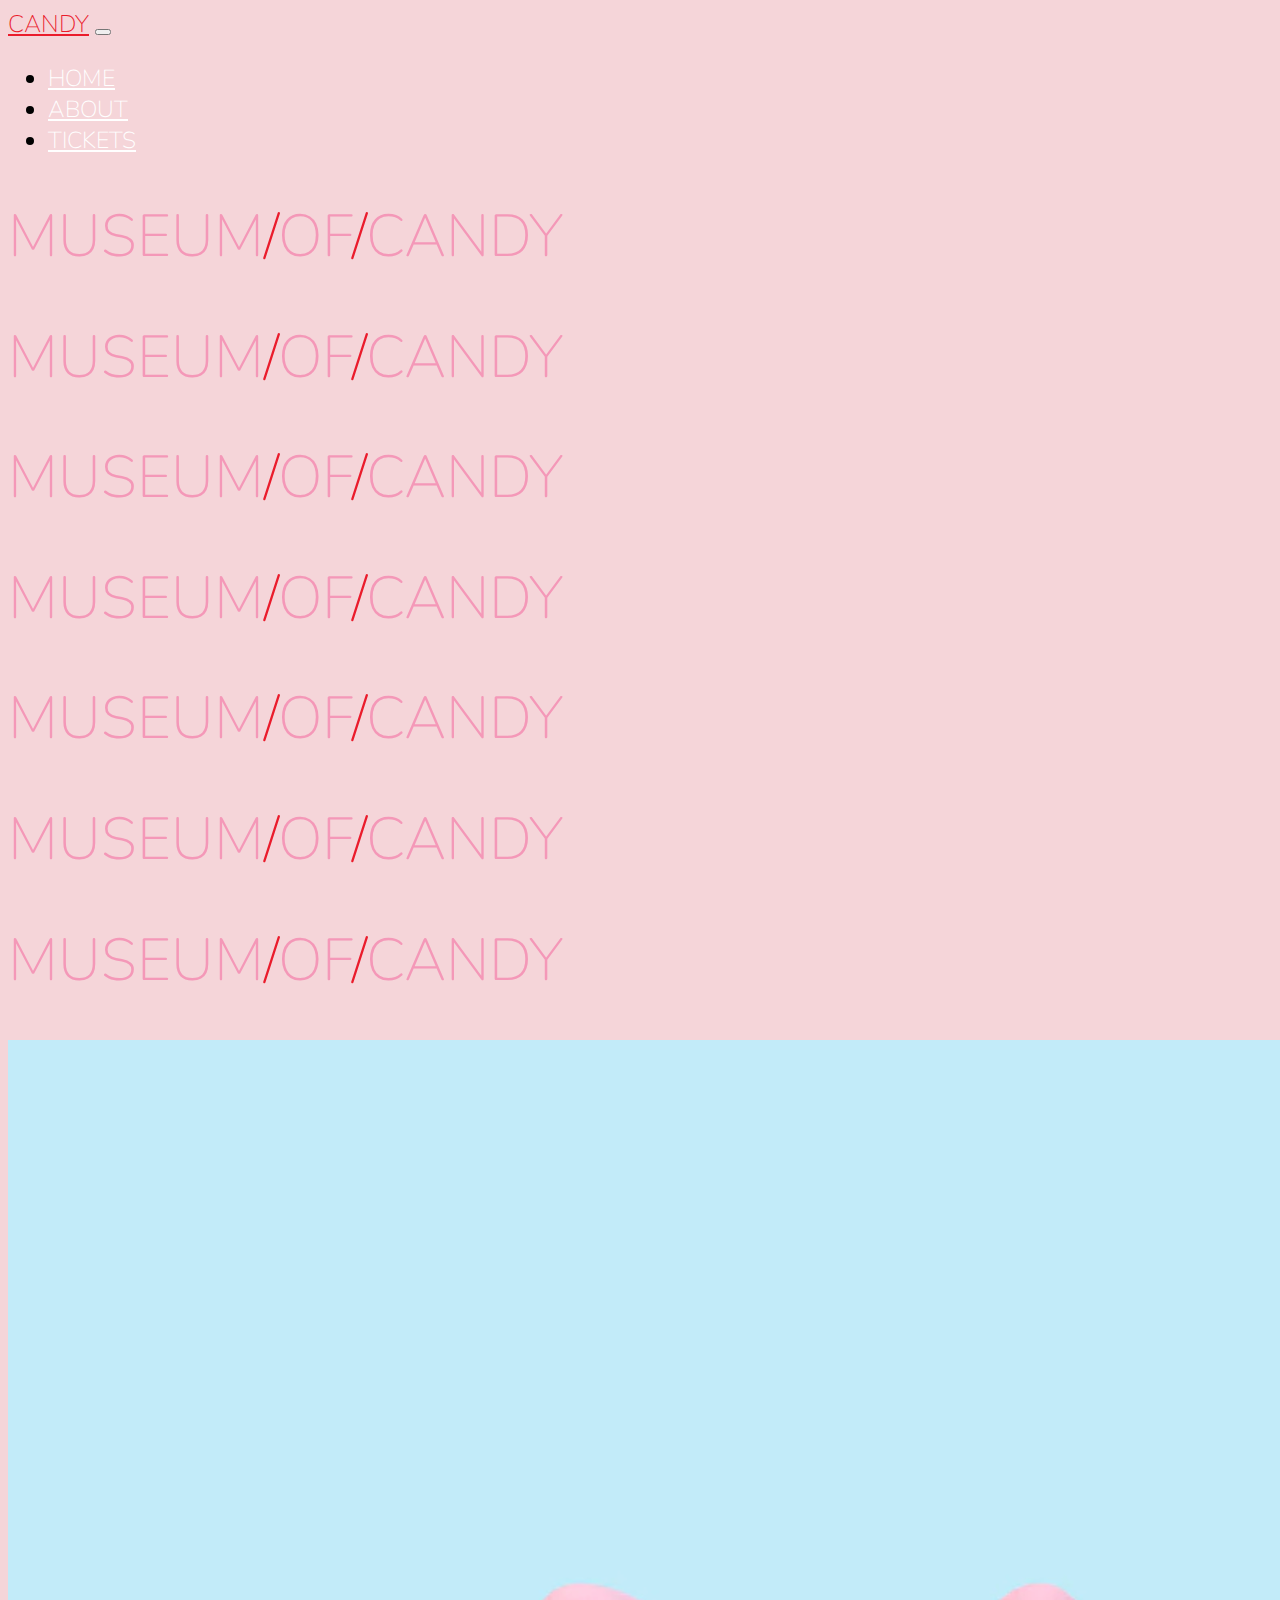
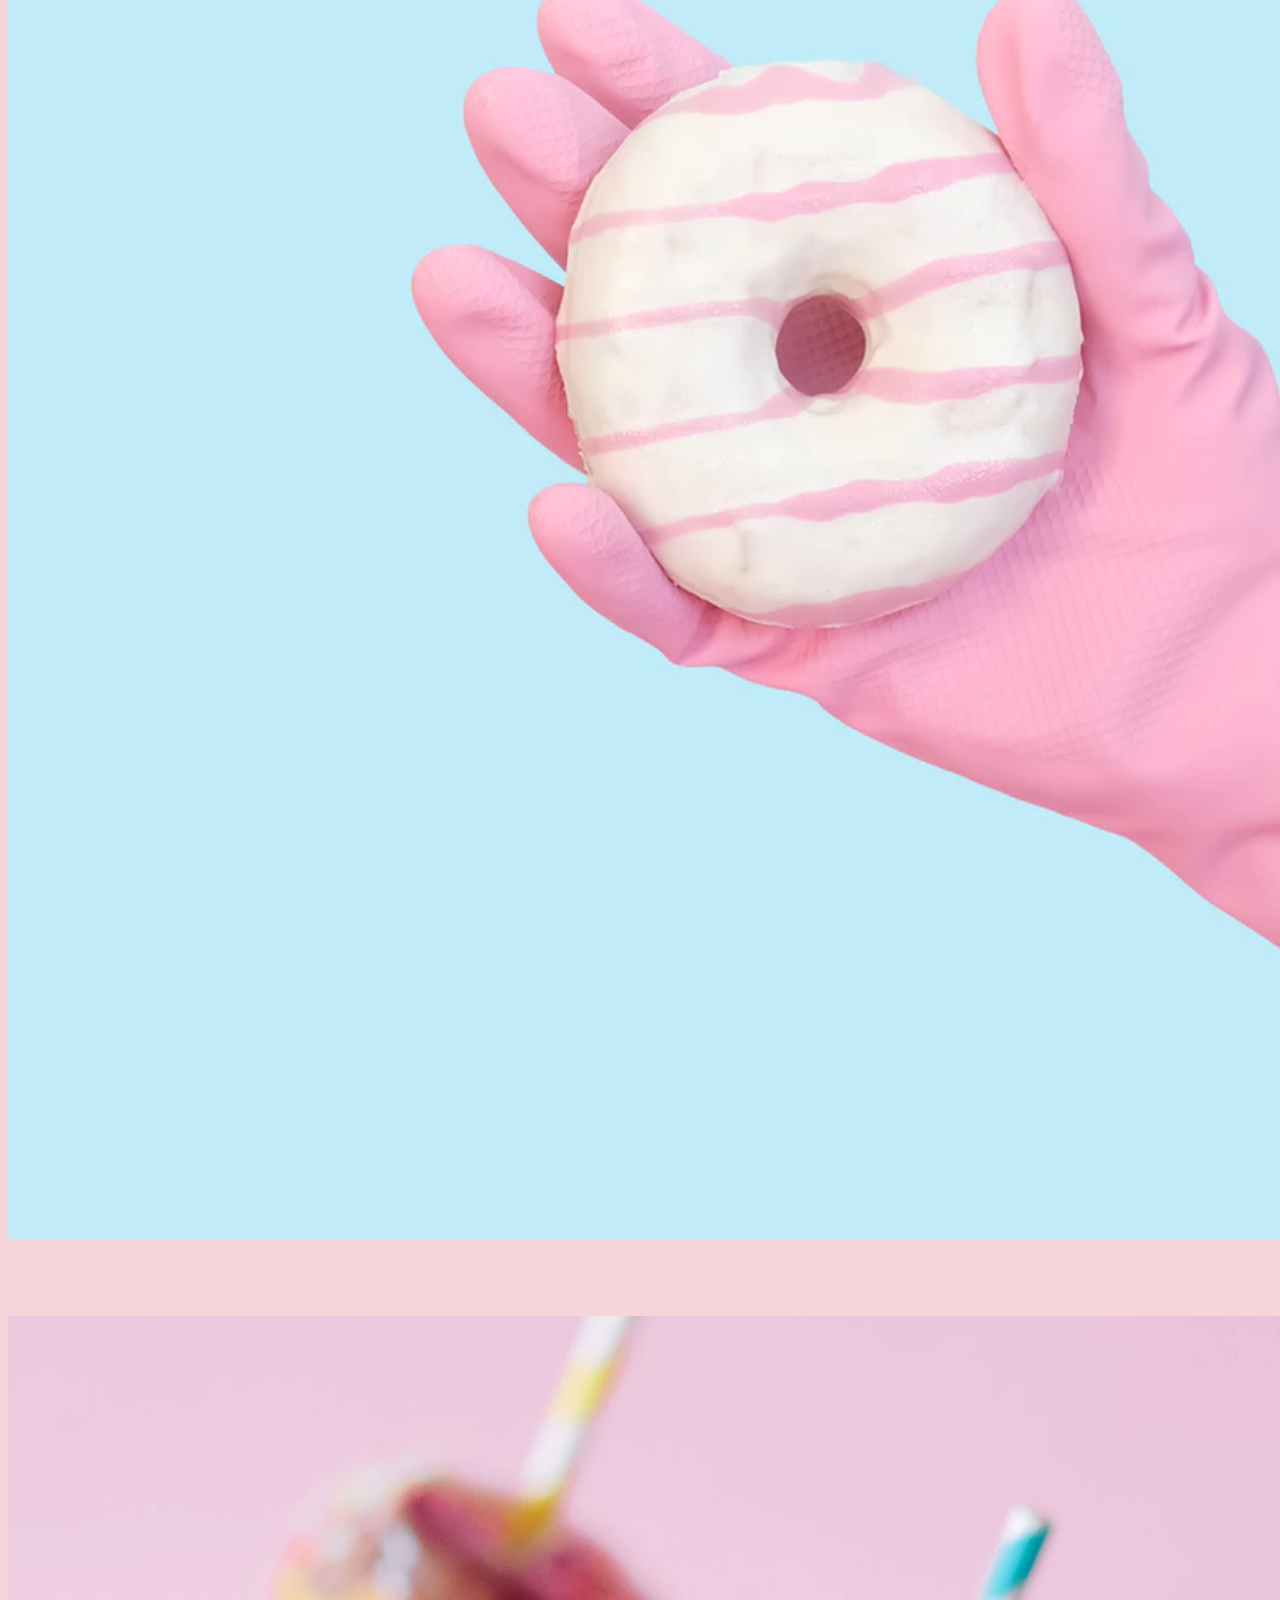
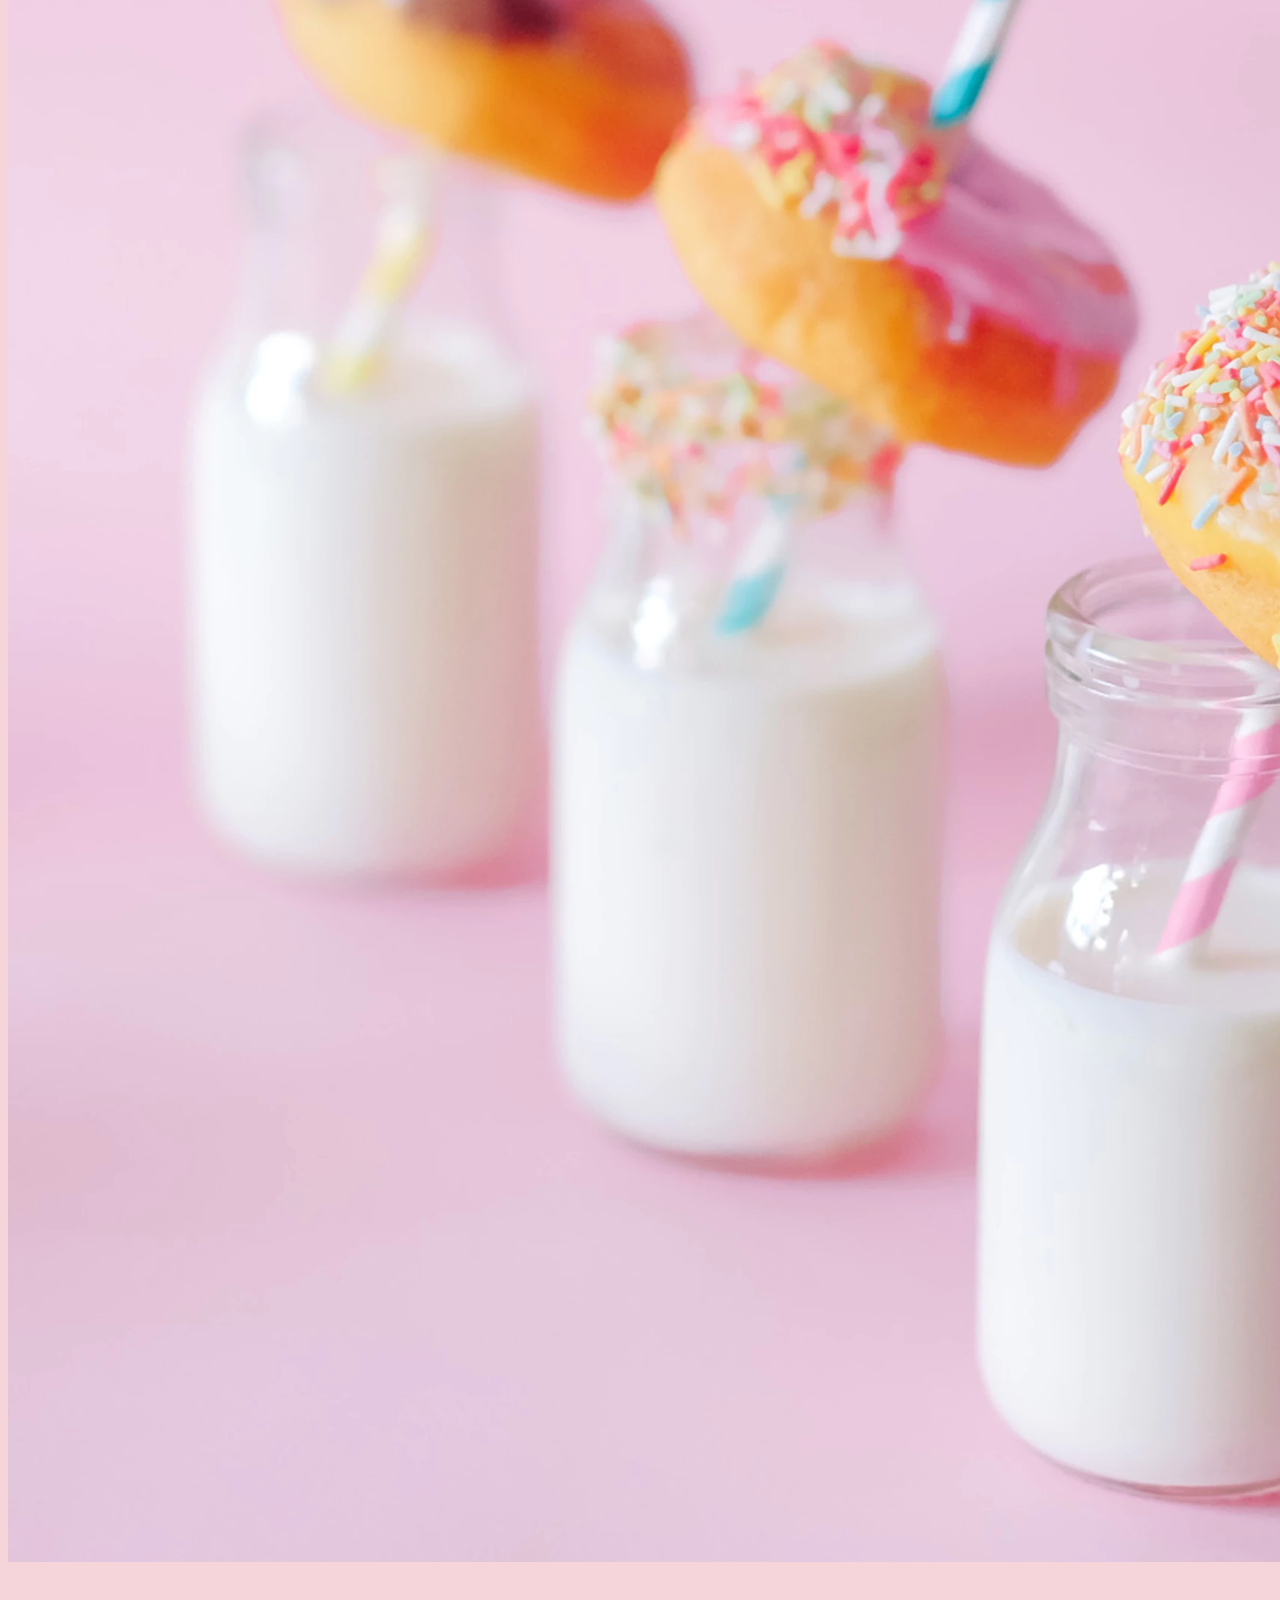
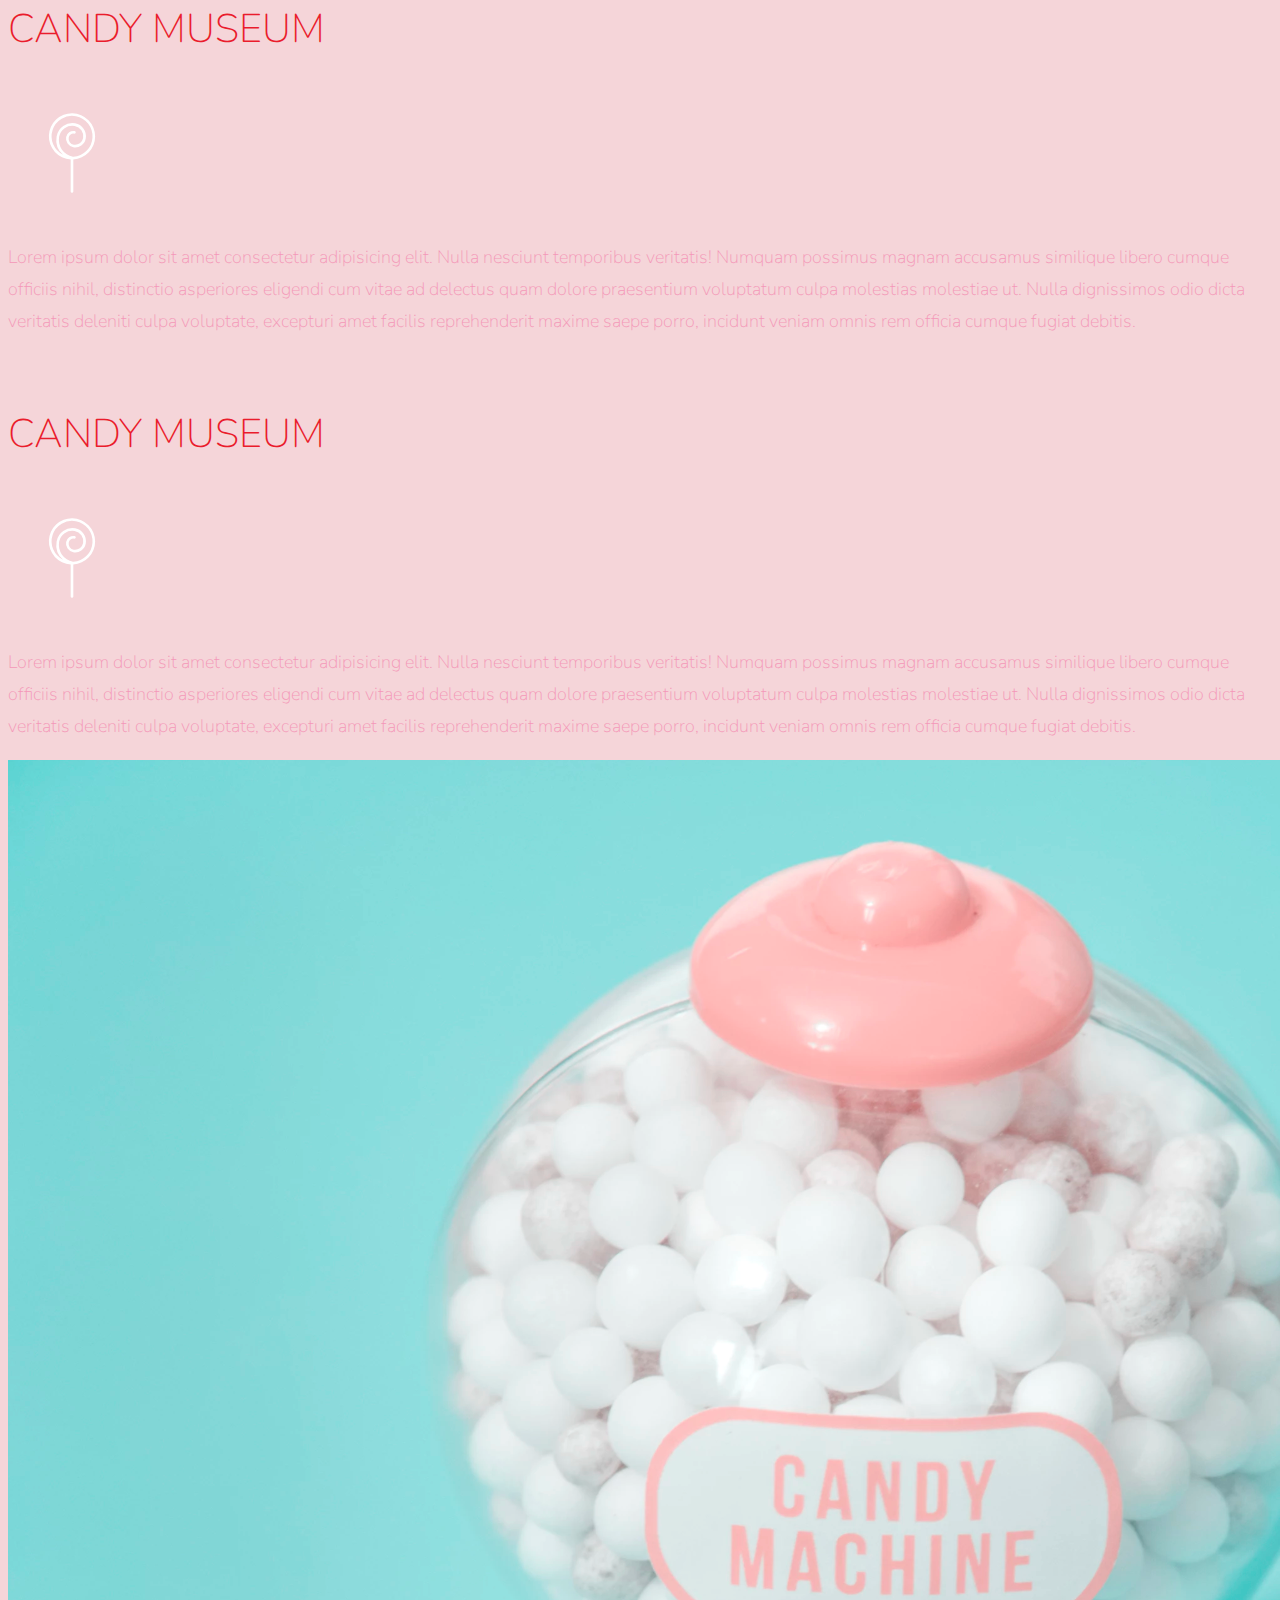
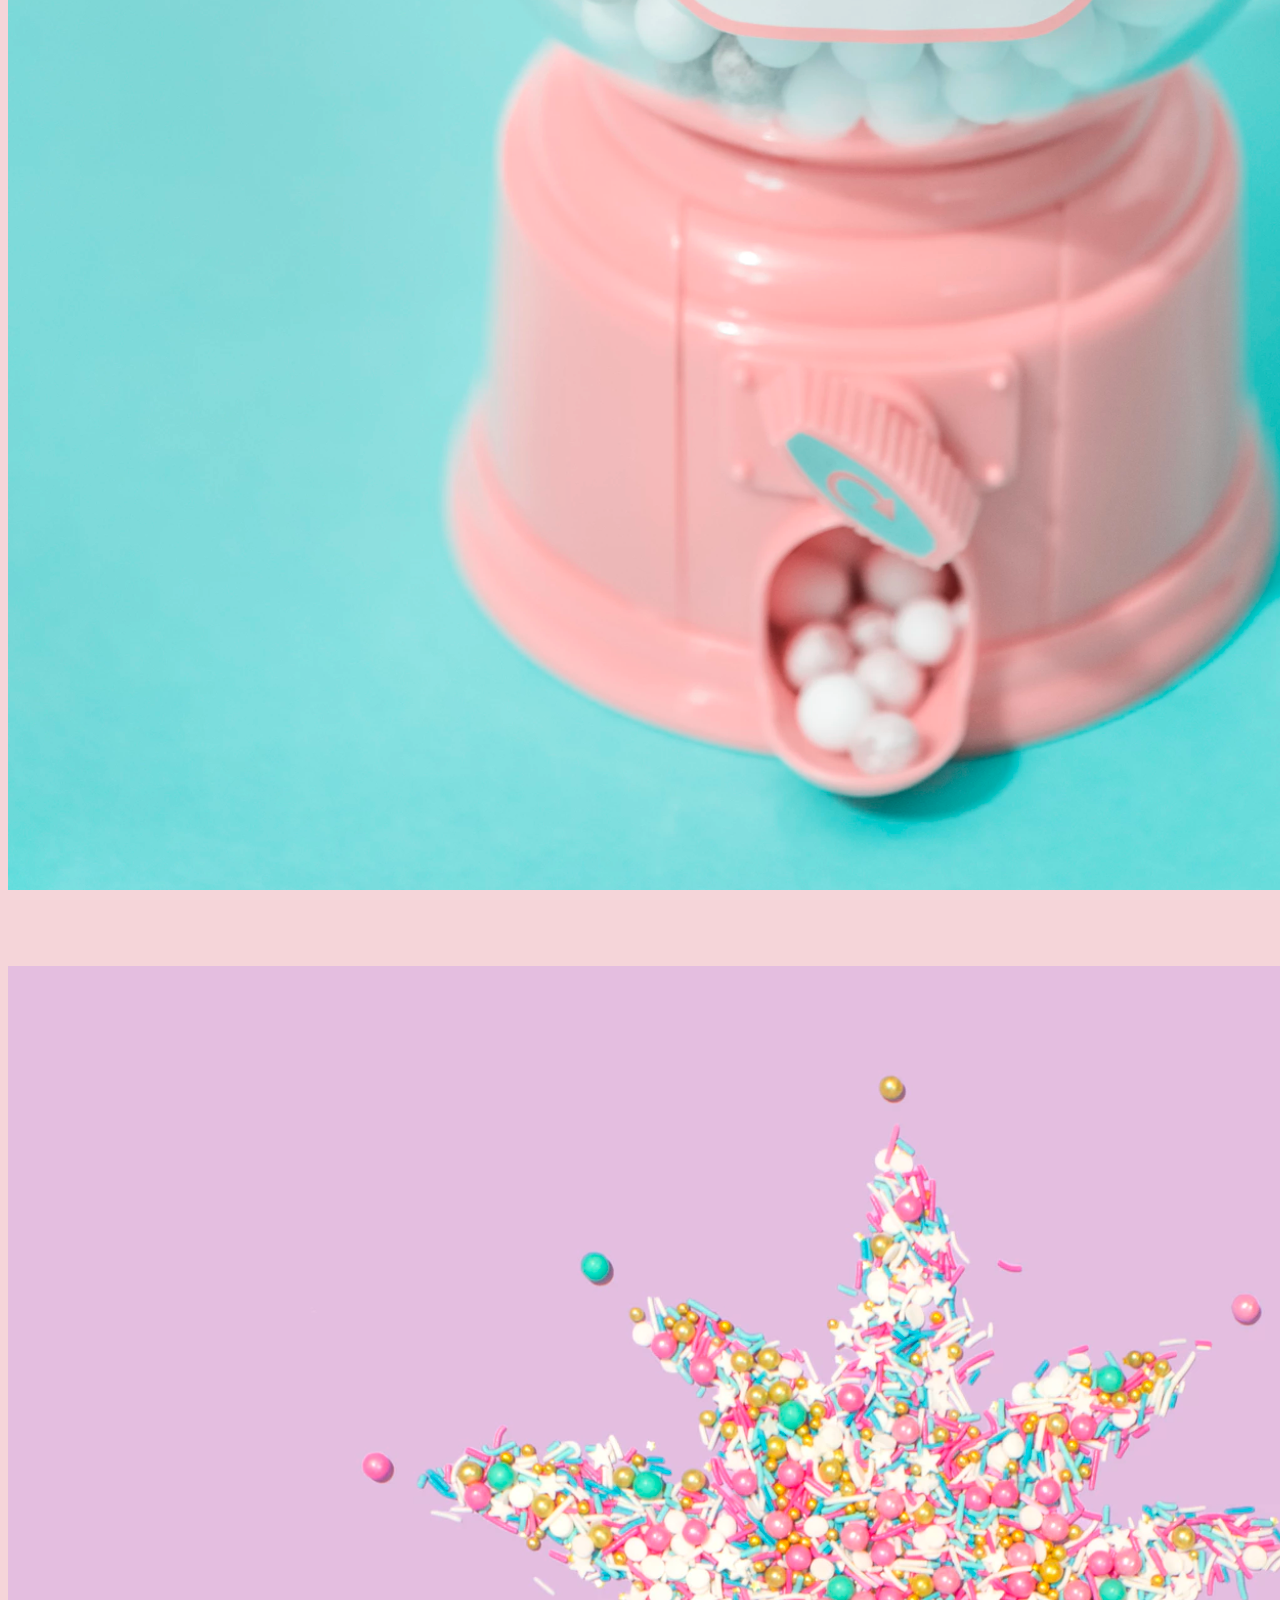
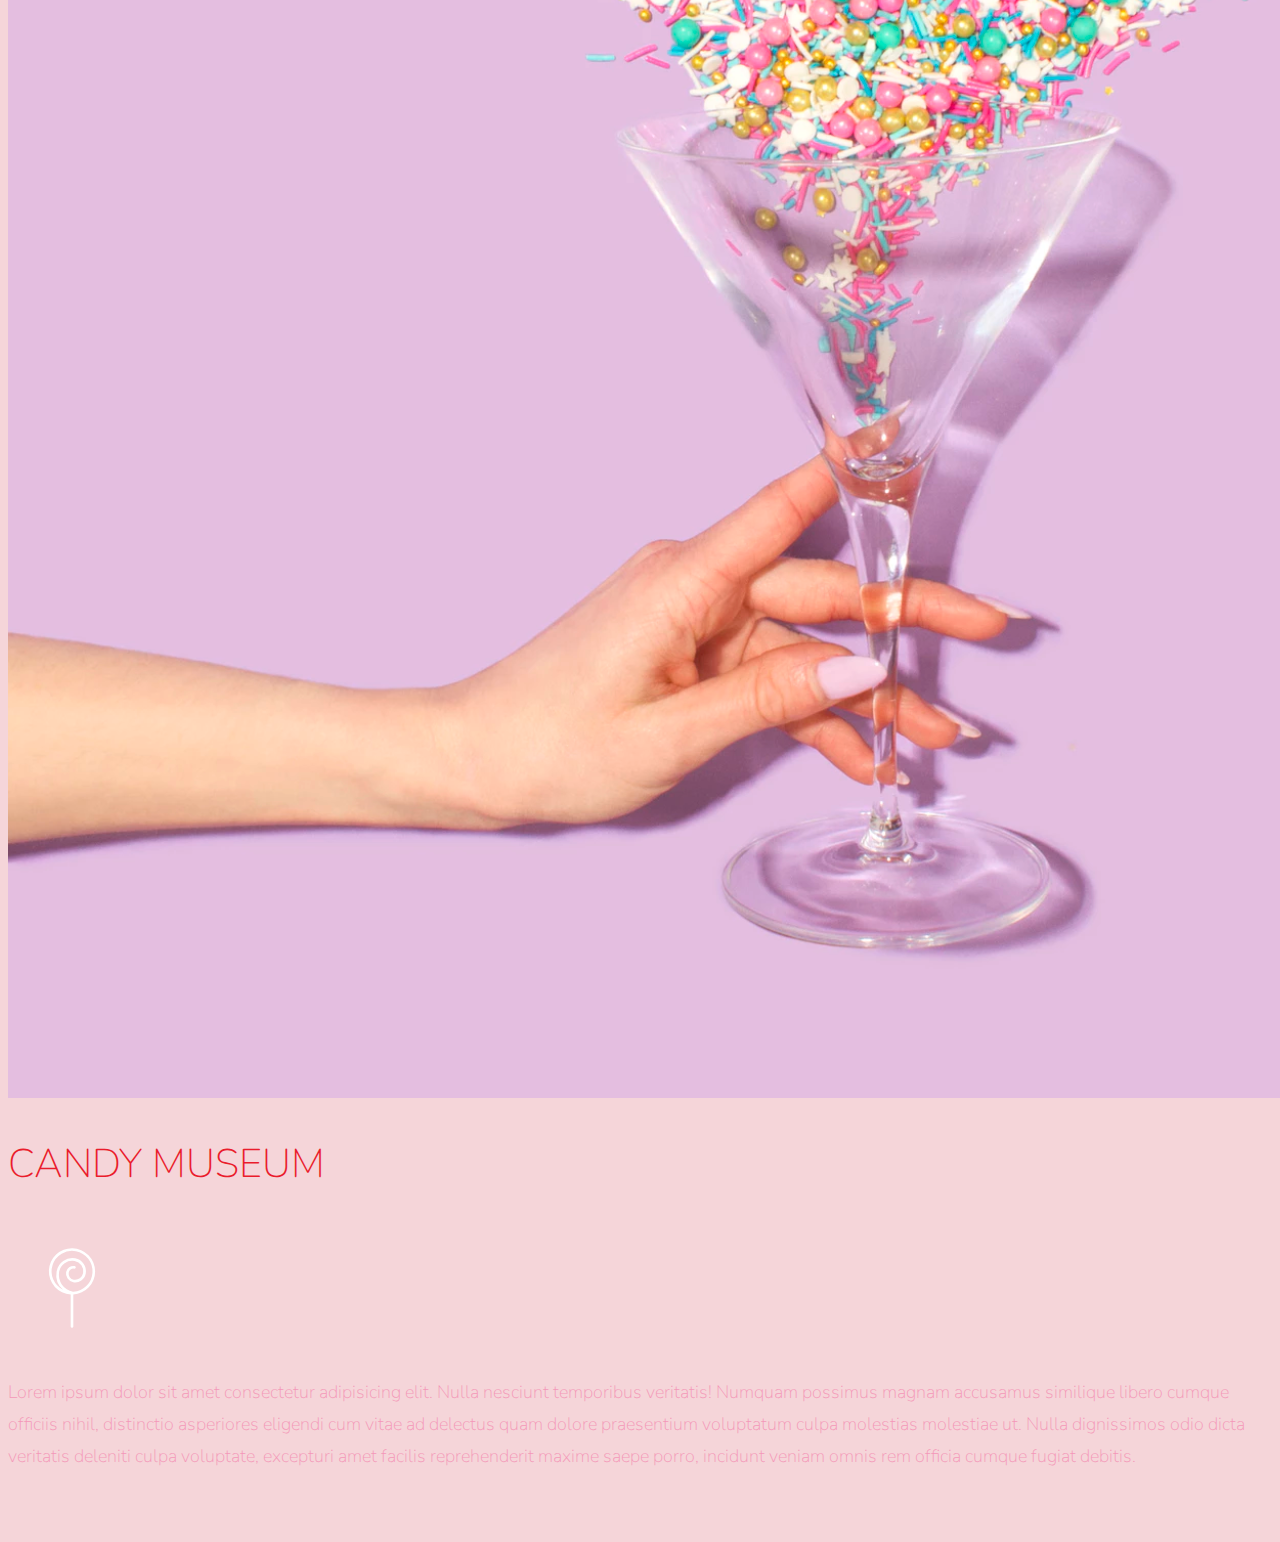
<file: bootstrap4-candy_museum/index.html>
<!doctype html>
<html lang="en">
  <head>
    <!-- Required meta tags -->
    <meta charset="utf-8">
    <meta name="viewport" content="width=device-width, initial-scale=1, shrink-to-fit=no">
    
    <!-- Google Font -->
    <link href="https://fonts.googleapis.com/css?family=Nunito:200,300,400,700" rel="stylesheet">

    <!-- Bootstrap CSS -->
    <link rel="stylesheet" href="https://stackpath.bootstrapcdn.com/bootstrap/4.1.3/css/bootstrap.min.css" integrity="sha384-MCw98/SFnGE8fJT3GXwEOngsV7Zt27NXFoaoApmYm81iuXoPkFOJwJ8ERdknLPMO" crossorigin="anonymous">
    
    <!-- Custom CSS -->
    <link rel="stylesheet" href="app.css">

    <title>Museum of Candy</title>
  </head>
  
  <body>

    <nav id='mainNavbar' class="navbar navbar-dark navbar-expand-md py-0 fixed-top">
      <a href="#" class="navbar-brand pl-4">CANDY</a>
      <button class="navbar-toggler" data-toggle="collapse" data-target="#navLinks" aria-label="Toggle navigation">
        <span class="navbar-toggler-icon"></span>
      </button>
      <div class="collapse navbar-collapse pl-4" id="navLinks">
        <ul class="navbar-nav">
          <li class="nav-item">
            <a href="#" class="nav-link">HOME</a>
          </li>
          <li class="nav-item">
            <a href="#" class="nav-link">ABOUT</a>
          </li>
          <li class="nav-item">
            <a href="#" class="nav-link">TICKETS</a>
          </li>
        </ul>
      </div>
    </nav>

    <section class="container-fluid px-0">
      <div class="row align-items-center mx-0">
        <div class="col-lg-6 px-0">
          <div id="headingGroup" class="text-center text-white d-none d-lg-block mt-5">
            <h1>MUSEUM<span>/</span>OF<span>/</span>CANDY</h1>
            <h1>MUSEUM<span>/</span>OF<span>/</span>CANDY</h1>
            <h1>MUSEUM<span>/</span>OF<span>/</span>CANDY</h1>
            <h1>MUSEUM<span>/</span>OF<span>/</span>CANDY</h1>
            <h1>MUSEUM<span>/</span>OF<span>/</span>CANDY</h1>
            <h1>MUSEUM<span>/</span>OF<span>/</span>CANDY</h1>
            <h1>MUSEUM<span>/</span>OF<span>/</span>CANDY</h1>
          </div>
        </div>
        <div class="col-lg-6 px-0">
          <img class="img-fluid" src="imgs/hand2.png" alt="image of hand">
        </div>
      </div>
    </section>

    <section class="container-fluid px-0">
      <div class="row align-items-center mx-0 content">
        <div class="col-md-6 px-0 order-2 order-md-1">
          <img class="img-fluid" src="imgs/milk.png" alt="image of milk">
        </div>
        <div class="col-md-6  text-center order-1 order-md-2">
          <div class="row justify-content-center">
            <div class="col-10 col-lg-8 text-info mb-5 mb-lg-0">
              <h2>CANDY MUSEUM</h2>
              <img src="imgs/lolli_icon.png" alt="loly-pop image" class="d-none d-lg-inline">
              <p class="lead">Lorem ipsum dolor sit amet consectetur adipisicing elit. Nulla nesciunt temporibus veritatis! Numquam possimus magnam accusamus similique libero cumque officiis nihil, distinctio asperiores eligendi cum vitae ad delectus quam dolore praesentium voluptatum culpa molestias molestiae ut. Nulla dignissimos odio dicta veritatis deleniti culpa voluptate, excepturi amet facilis reprehenderit maxime saepe porro, incidunt veniam omnis rem officia cumque fugiat debitis.</p>
            </div>
          </div>
        </div>
      </div>
        
      <div class="row align-items-center mx-0 content">
        <div class="col-md-6  text-center">
          <div class="row justify-content-center">
            <div class="col-10 col-lg-8 text-info mb-5 mb-lg-0">
              <h2>CANDY MUSEUM</h2>
              <img src="imgs/lolli_icon.png" alt="loly-pop image" class="d-none d-lg-inline">
              <p class="lead">Lorem ipsum dolor sit amet consectetur adipisicing elit. Nulla nesciunt temporibus veritatis! Numquam possimus magnam accusamus similique libero cumque officiis nihil, distinctio asperiores eligendi cum vitae ad delectus quam dolore praesentium voluptatum culpa molestias molestiae ut. Nulla dignissimos odio dicta veritatis deleniti culpa voluptate, excepturi amet facilis reprehenderit maxime saepe porro, incidunt veniam omnis rem officia cumque fugiat debitis.</p>
            </div>
          </div>
        </div>
        <div class="col-md-6 px-0">
          <img class="img-fluid" src="imgs/gumball.png" alt="gumball image">
        </div>
      </div>

      <div class="row align-items-center mx-0 content">
        <div class="col-md-6 px-0 order-2 order-md-1">
          <img class="img-fluid" src="imgs/sprinkles.png" alt="sprinkles image">
        </div>
        <div class="col-md-6  text-center order-1 order-md-2">
          <div class="row justify-content-center">
            <div class="col-10 col-lg-8 text-info mb-5 mb-lg-0">
              <h2>CANDY MUSEUM</h2>
              <img src="imgs/lolli_icon.png" alt="loly-pop image" class="d-none d-lg-inline">
              <p class="lead">Lorem ipsum dolor sit amet consectetur adipisicing elit. Nulla nesciunt temporibus veritatis! Numquam possimus magnam accusamus similique libero cumque officiis nihil, distinctio asperiores eligendi cum vitae ad delectus quam dolore praesentium voluptatum culpa molestias molestiae ut. Nulla dignissimos odio dicta veritatis deleniti culpa voluptate, excepturi amet facilis reprehenderit maxime saepe porro, incidunt veniam omnis rem officia cumque fugiat debitis.</p>
            </div>
          </div>
        </div>
      </div>
    </section>

    <!-- Optional JavaScript -->
    <!-- jQuery first, then Popper.js, then Bootstrap JS -->
    <script src="https://code.jquery.com/jquery-3.3.1.slim.min.js" integrity="sha384-q8i/X+965DzO0rT7abK41JStQIAqVgRVzpbzo5smXKp4YfRvH+8abtTE1Pi6jizo" crossorigin="anonymous"></script>
    <script src="https://cdnjs.cloudflare.com/ajax/libs/popper.js/1.14.3/umd/popper.min.js" integrity="sha384-ZMP7rVo3mIykV+2+9J3UJ46jBk0WLaUAdn689aCwoqbBJiSnjAK/l8WvCWPIPm49" crossorigin="anonymous"></script>
    <script src="https://stackpath.bootstrapcdn.com/bootstrap/4.1.3/js/bootstrap.min.js" integrity="sha384-ChfqqxuZUCnJSK3+MXmPNIyE6ZbWh2IMqE241rYiqJxyMiZ6OW/JmZQ5stwEULTy" crossorigin="anonymous"></script>
    
    <script>
      $(function () {
        $(document).scroll(function () {
            var $nav = $("#mainNavbar");
            $nav.toggleClass("scrolled", $(this).scrollTop() > $nav.height());
        });
      });
    </script>
  </body>
</html>
</file>
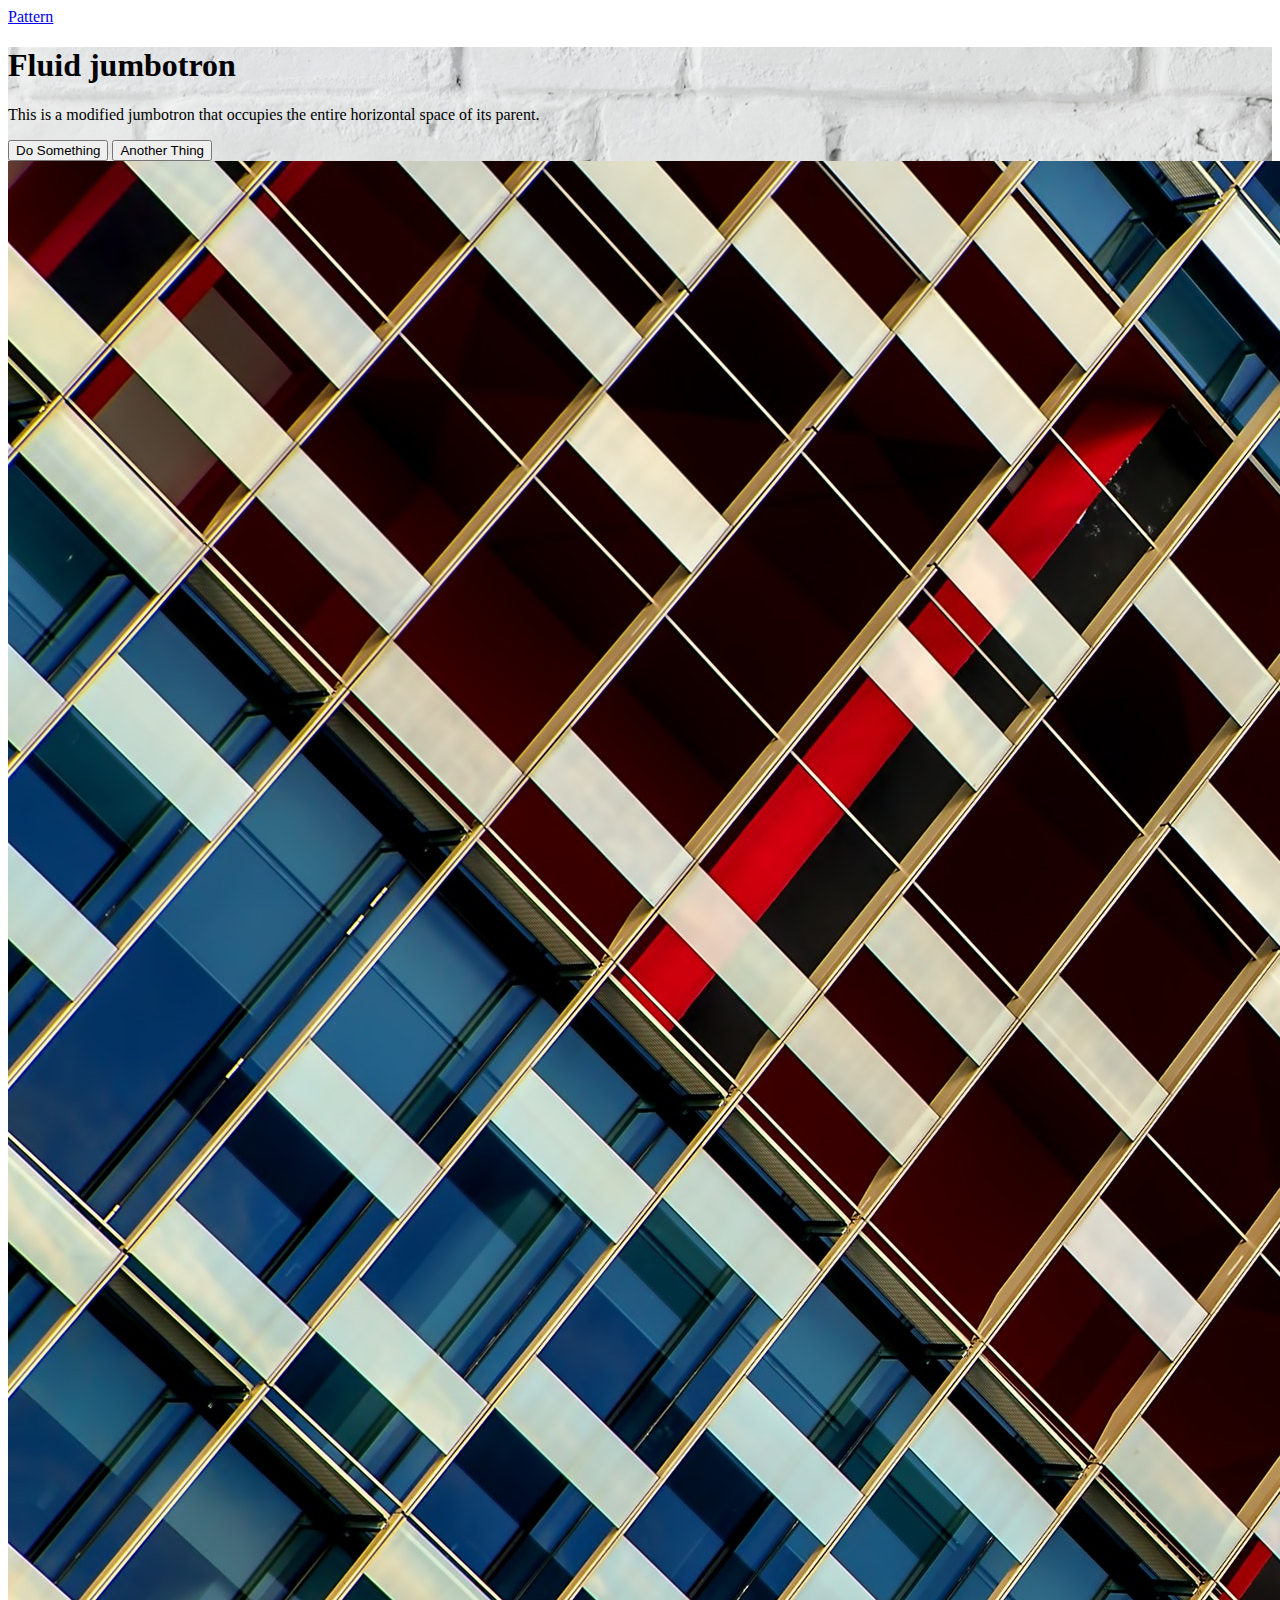
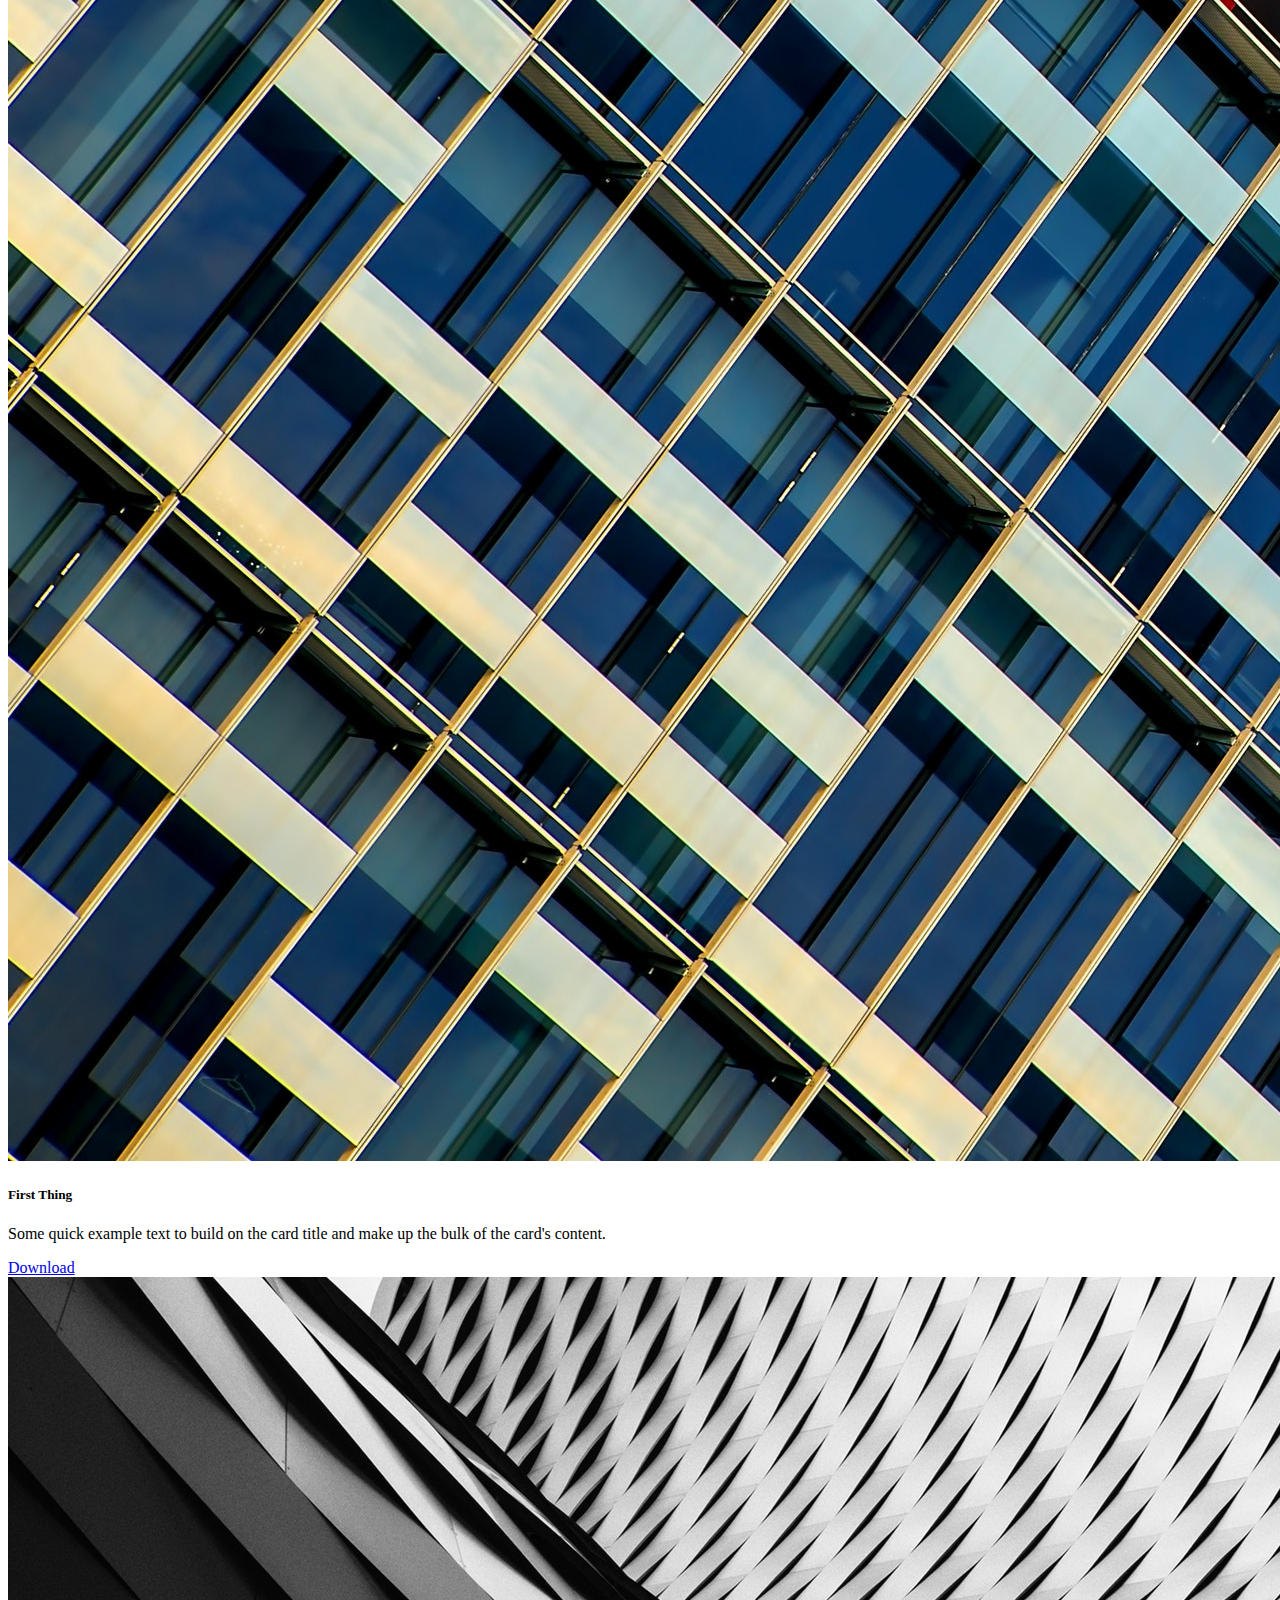
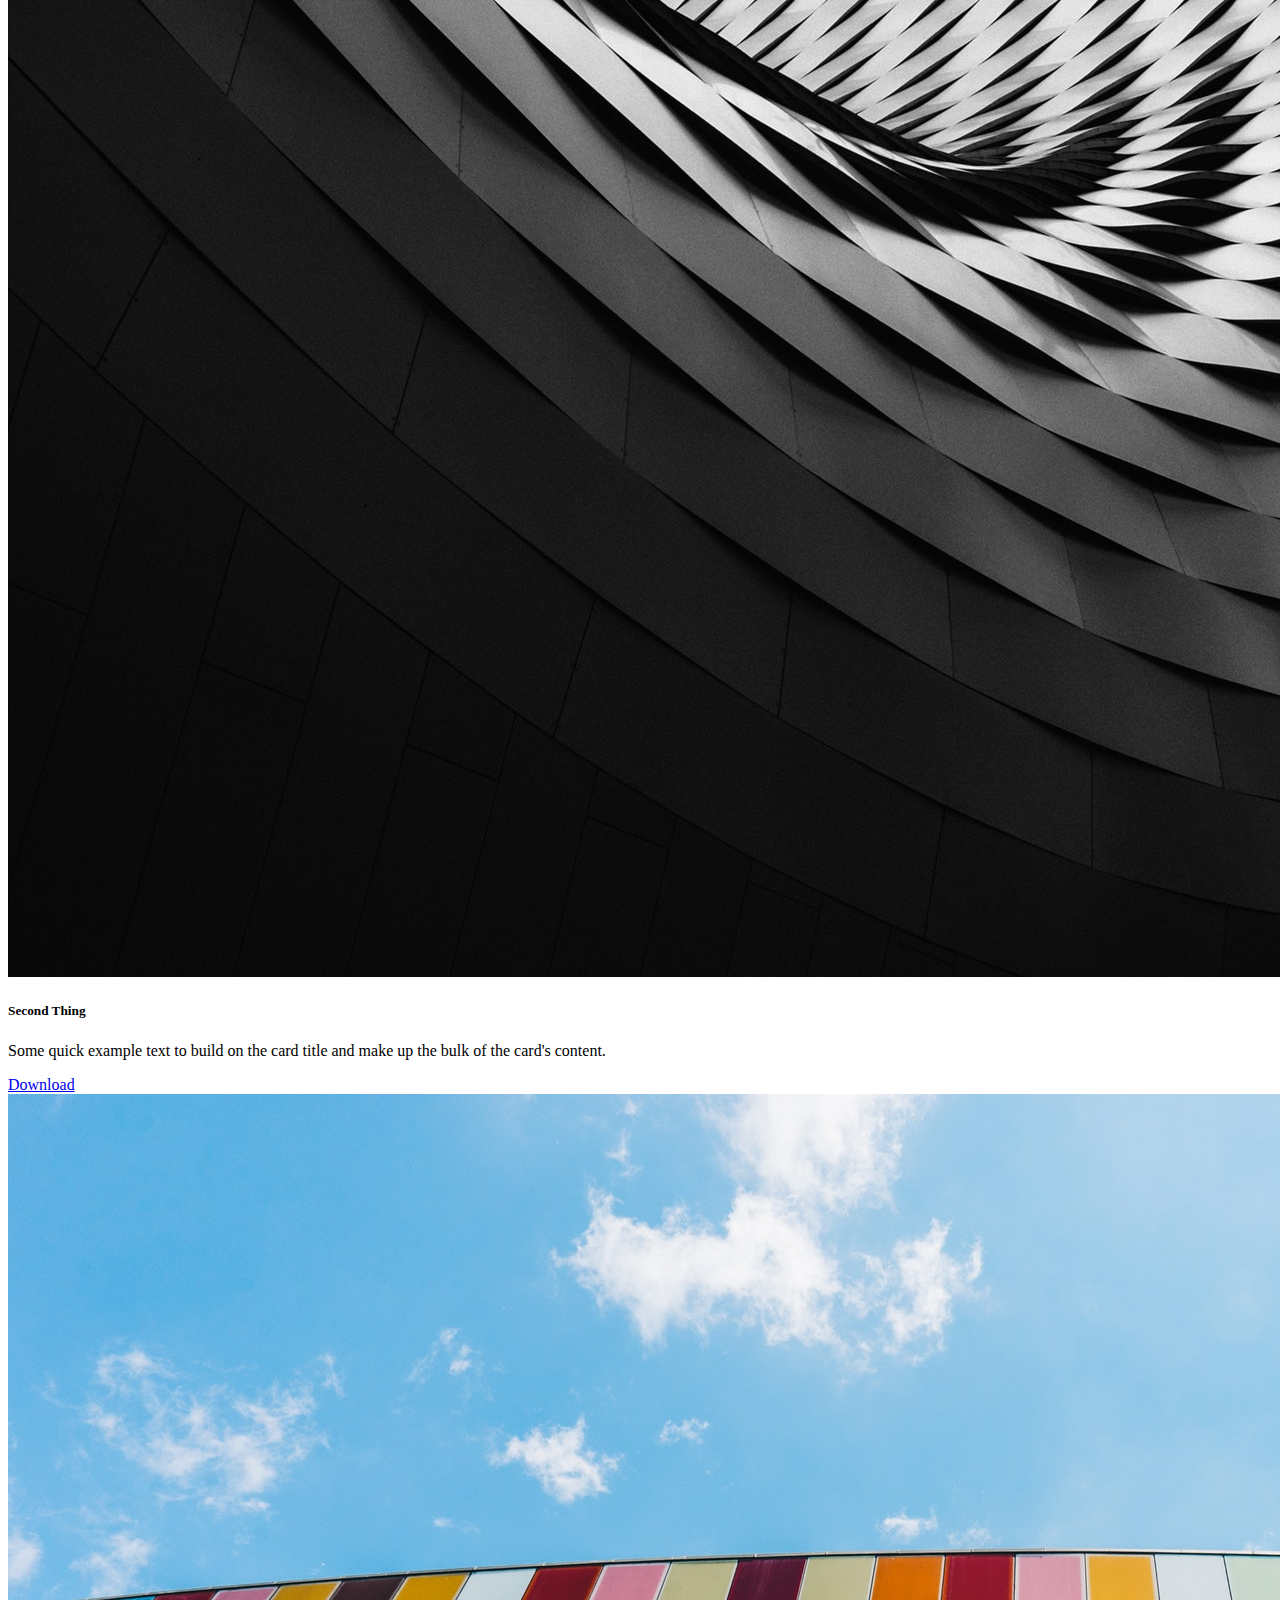
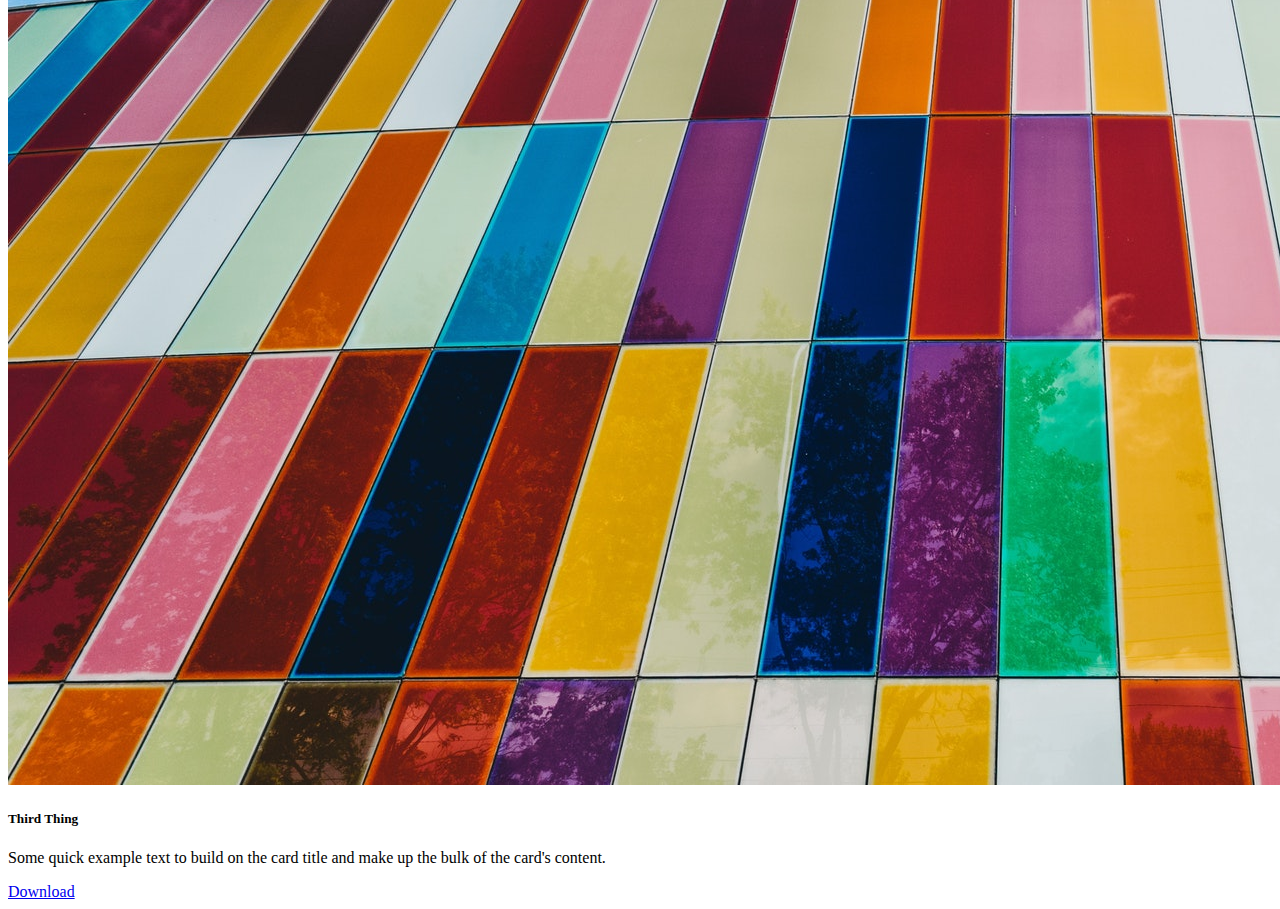
<file: bootstrap4-patterns/index.html>
<!doctype html>
<html lang="en">

<head>
    <!-- Required meta tags -->
    <meta charset="utf-8">
    <meta name="viewport" content="width=device-width, initial-scale=1, shrink-to-fit=no">

    <!-- Bootstrap CSS -->
    <link rel="stylesheet" href="https://use.fontawesome.com/releases/v5.3.1/css/all.css" integrity="sha384-mzrmE5qonljUremFsqc01SB46JvROS7bZs3IO2EmfFsd15uHvIt+Y8vEf7N7fWAU" crossorigin="anonymous">
    <link rel="stylesheet" href="https://stackpath.bootstrapcdn.com/bootstrap/4.1.3/css/bootstrap.min.css" integrity="sha384-MCw98/SFnGE8fJT3GXwEOngsV7Zt27NXFoaoApmYm81iuXoPkFOJwJ8ERdknLPMO" crossorigin="anonymous">
    <style>
      .jumbotron {
        background: url("imgs/header.jpeg");
        /* background: url("imgs/header.jpeg") center center / cover no-repeat; */
      }
    </style>
    
    <title>Pattern</title>
</head>

<body>

    <nav class="navbar bg-dark navbar-dark">
      <div class="container">
        <a class="navbar-brand" href="#"><i class="fas fa-binoculars mr-2"></i>Pattern</a>  
      </div>
    </nav>

    <div class="jumbotron jumbotron-fluid">
      <div class="container text-center">
        <h1 class="display-3">Fluid jumbotron</h1>
        <p class="lead">This is a modified jumbotron that occupies the entire horizontal space of its parent.</p>
        <button type="button" class="btn btn-primary">Do Something</button>
        <button type="button" class="btn btn-success">Another Thing</button>
      </div>
    </div>

    <div class="container">
      <div class="card-deck flex-column flex-lg-row flex-lg-wrap px-5 px-md-0">

        <div class="card mb-4">
          <img src="imgs/pattern1.jpeg" class="card-img-top" alt="pattern1">
          <div class="card-body">
            <h5 class="card-title">First Thing</h5>
            <p class="card-text">Some quick example text to build on the card title and make up the bulk of the card's content.</p>
            <a href="#" class="btn btn-sm btn-light text-success border border-success">Download</a>
            <a href="#" class="btn btn-sm btn-light text-danger border border-danger"><i class="far fa-heart"></i></a>
          </div>
        </div>

        <div class="card mb-4">
          <img src="imgs/pattern2.jpeg" class="card-img-top" alt="pattern2">
          <div class="card-body">
            <h5 class="card-title">Second Thing</h5>
            <p class="card-text">Some quick example text to build on the card title and make up the bulk of the card's content.</p>
            <a href="#" class="btn btn-sm btn-light text-success border border-success">Download</a>
            <a href="#" class="btn btn-sm btn-light text-danger border border-danger"><i class="far fa-heart"></i></a>
          </div>
        </div>

        <div class="card mb-4">
          <img src="imgs/pattern3.jpeg" class="card-img-top" alt="pattern3">
          <div class="card-body">
            <h5 class="card-title">Third Thing</h5>
            <p class="card-text">Some quick example text to build on the card title and make up the bulk of the card's content.</p>
            <a href="#" class="btn btn-sm btn-light text-success border border-success">Download</a>
            <a href="#" class="btn btn-sm btn-light text-danger border border-danger"><i class="far fa-heart"></i></a>
          </div>
        </div>   
      </div>
    </div>  

    <script src="https://code.jquery.com/jquery-3.3.1.slim.min.js" integrity="sha384-q8i/X+965DzO0rT7abK41JStQIAqVgRVzpbzo5smXKp4YfRvH+8abtTE1Pi6jizo"
        crossorigin="anonymous"></script>
    <script src="https://cdnjs.cloudflare.com/ajax/libs/popper.js/1.14.3/umd/popper.min.js" integrity="sha384-ZMP7rVo3mIykV+2+9J3UJ46jBk0WLaUAdn689aCwoqbBJiSnjAK/l8WvCWPIPm49"
        crossorigin="anonymous"></script>
    <script src="https://stackpath.bootstrapcdn.com/bootstrap/4.1.3/js/bootstrap.min.js" integrity="sha384-ChfqqxuZUCnJSK3+MXmPNIyE6ZbWh2IMqE241rYiqJxyMiZ6OW/JmZQ5stwEULTy"
        crossorigin="anonymous"></script>
</body>

</html>
</file>
<file: bootstrap4-candy_museum/app.css>
body {
  background: #f5d5d9;
  font-family: "Nunito", sans-serif;
}

.text-info h2 {
  color: #ea1c2c;
  font-weight: 200;
  font-size: 2.5rem;
}

.text-info p {
  color: #f498b8;
  font-weight: 200;
  font-size: 1.125rem;
  line-height: 2rem;
}

.content {
  margin-top: 70px;
  margin-bottom: 70px;
}

#mainNavbar {
  font-weight: 200;
  font-size: 1.45rem;
}

#mainNavbar .nav-link {
  color: #fff;
}

#mainNavbar .nav-link:hover, #headingGroup span {
  color: #ea1c2c;
}

#mainNavbar .navbar-brand {
  color: #ea1c2c;
  font-size: 1.5rem;
}

#headingGroup h1 {
  font-weight: 200;
  font-size: 3.7rem;
  color: #f498b8;
}

.navbar.scrolled {
  background: #dec0de;
  transition: background 500ms;
}

@media (max-width: 1200px) {
  #headingGroup h1 {
    font-size: 3rem;
  }
}
</file>
